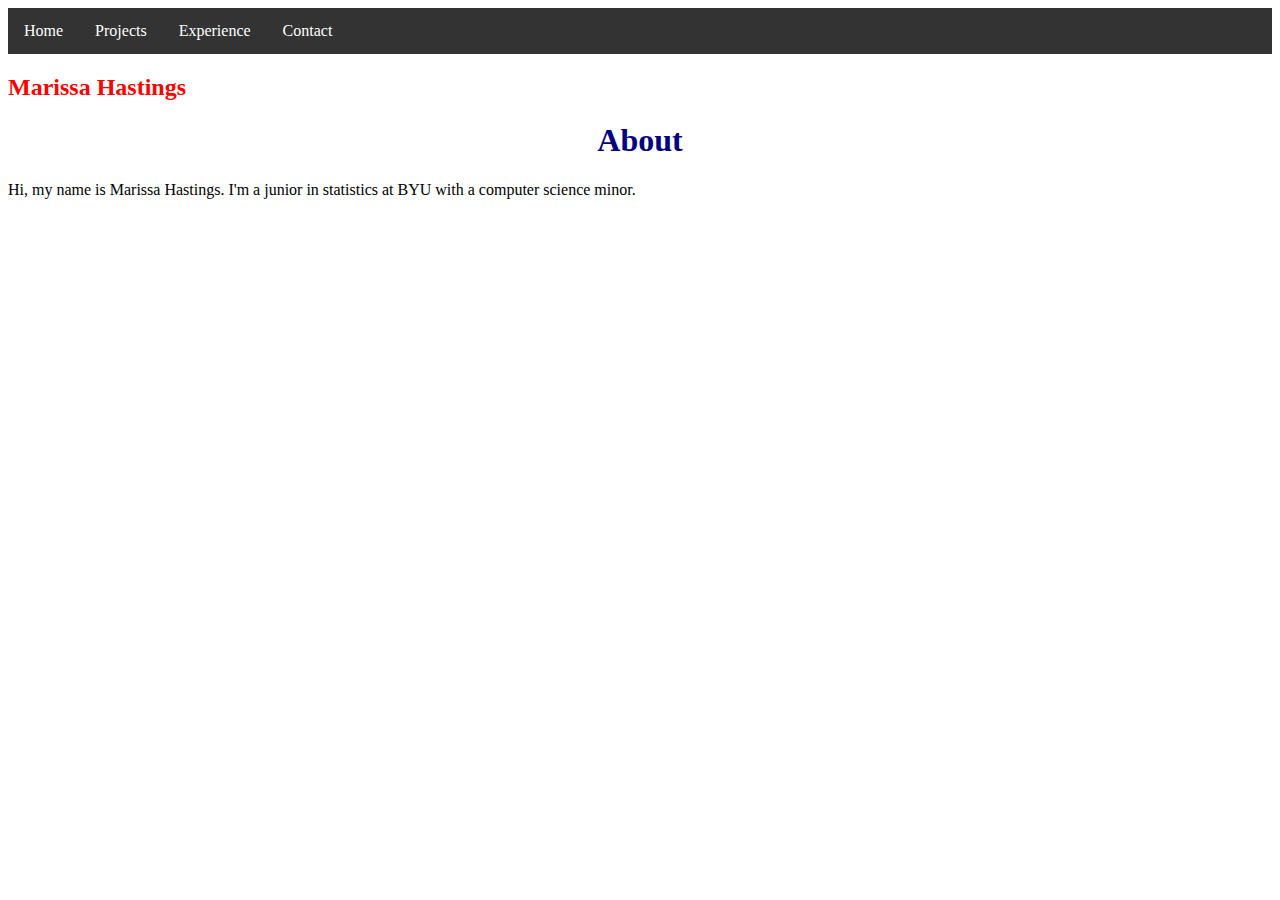
<file: index.html>
<!DOCTYPE html>
<html>
<head>
	<link rel="stylesheet" href="portfolio.css">
	<style>
	/* Navigation Bar */
		nav li {
			float: left;
		}
		nav ul {
			list-style-type: none;
			margin: 0;
			padding: 0;
			overflow: hidden;
			background-color: #333;

			/* fixes navigation bar to the top 
			position: fixed;
			top: 0;
			width: 100%; */
		}
		nav li {
			float: left;
		}
		nav li a {
			display: block;
			color: white;
			text-align: center;
			padding: 14px 16px;
			text-decoration: none;
		}
		/* change the link color to #111 (black) on hover */
		nav li a:hover {
			background-color: #111;
		}
		/* lets the user knnow which page they are on */
		nav .active {
			background-color: #4CAF50;
		}
		

	</style>
<title>Marissa's Web Server</title>
</head>
<body>

<nav>
<ul>
	<li><a href="/index.html">Home</a></li>
	<li><a href="/projects.html">Projects</a></li>
	<li><a href="/experience.html">Experience</a></li>
	<li><a href="/contact.html">Contact</a></li>
</ul>
</nav>

<section>
   <aside>
      <h2>Marissa Hastings</h2>
   </aside>
   <article>
      <h1>About</h1>
		<p>Hi, my name is Marissa Hastings. I'm a junior in statistics at BYU with a computer science minor.</p>
   </article>
</section>



</body>
</html>
</file>
<file: portfolio.css>
h1 {
	color: navy;
	text-align: center;
}

h2 {
	color: red;
}

p {
	text-align: justify;
}
</file>
